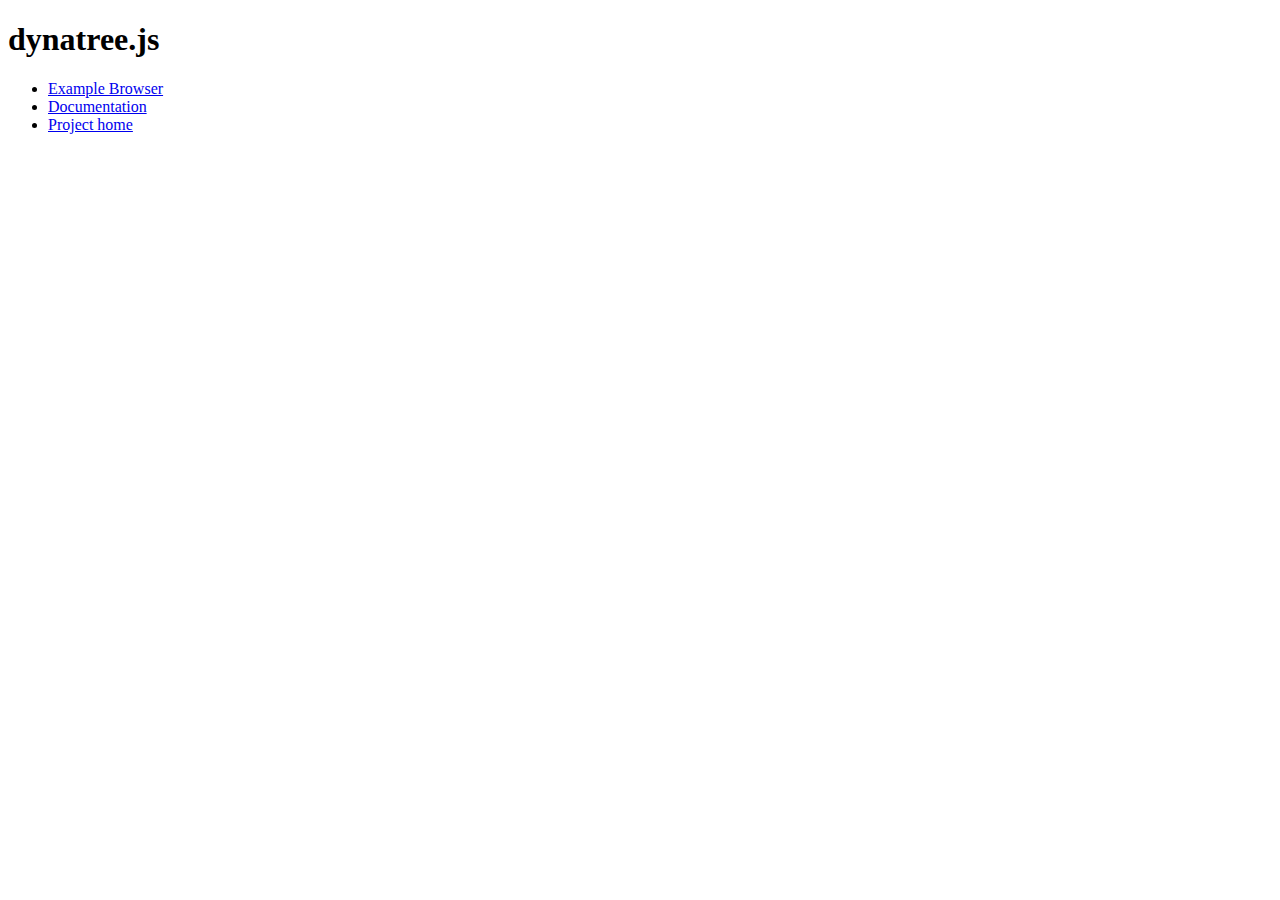
<file: Admin/assets/plugins/dynatree/index.html>
<!DOCTYPE HTML PUBLIC "-//W3C//DTD HTML 4.01//EN" "http://www.w3.org/TR/html4/strict.dtd">
<html>
<head>
	<meta http-equiv="content-type" content="text/html; charset=ISO-8859-1">
	<title>Dynatree</title>
</head>

<body class="example">
	<h1>dynatree.js</h1>
	<ul>
	<li><a href="doc/samples.html">Example Browser</a>
	<li><a href="doc/dynatree-doc.html">Documentation</a>
	<li><a href="http://dynatree.googlecode.com">Project home</a>
	</ul>
</body>
</html>
</file>
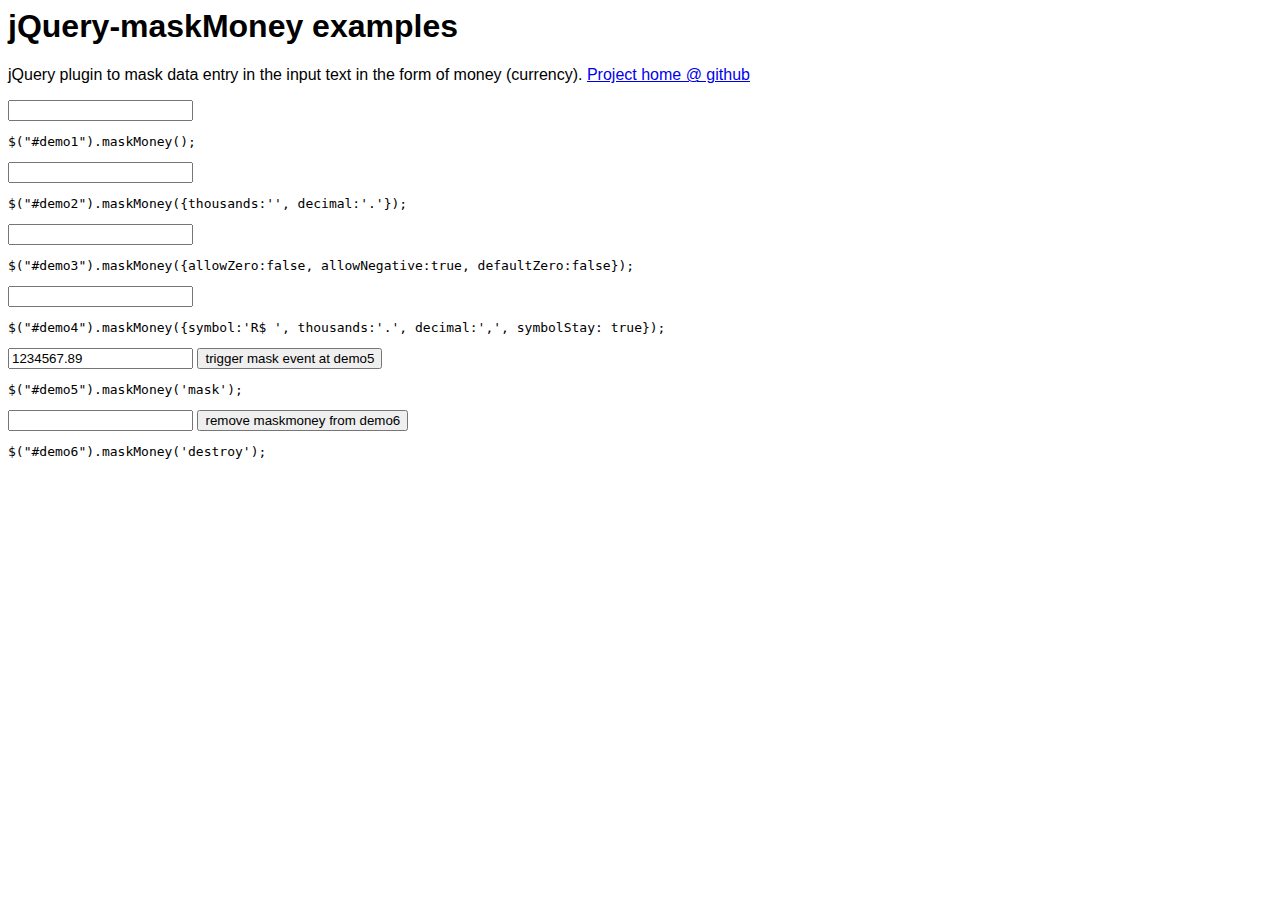
<file: Admin/assets/plugins/jquery-maskmoney/index.html>
<html>
	<head>
		<script src="http://ajax.googleapis.com/ajax/libs/jquery/1.9.1/jquery.min.js" type="text/javascript"></script>
		<script src="jquery.maskMoney.js" type="text/javascript"></script>

		<!-- just necessary for syntax highlight -->
		<link href='http://alexgorbatchev.com/pub/sh/current/styles/shCore.css' rel='stylesheet' type='text/css' /> 
		<link href='http://alexgorbatchev.com/pub/sh/current/styles/shThemeDefault.css' rel='stylesheet' type='text/css' /> 
		<script src='http://alexgorbatchev.com/pub/sh/current/scripts/shCore.js' type='text/javascript'></script> 
		<script src='http://alexgorbatchev.com/pub/sh/current/scripts/shBrushJScript.js' type='text/javascript'></script>
		<style type="text/css">
			body { font-family: helvetica, sans-serif; }
			h1 { font-size: 2em;}
		</style>
	</head>
	<body>
		<h1>jQuery-maskMoney examples</h1>
		
		<p>jQuery plugin to mask data entry in the input text in the form of money (currency). <a href="https://github.com/plentz/jquery-maskmoney">Project home @ github</a></p>
		<input type="text" id="demo1" />
		<script type="text/javascript">$("#demo1").maskMoney();</script>
		<pre class="brush: js">$("#demo1").maskMoney();</pre>

		<input type="text" id="demo2" />
		<script type="text/javascript">$("#demo2").maskMoney({thousands:'', decimal:'.'});</script>
		<pre class="brush: js">$("#demo2").maskMoney({thousands:'', decimal:'.'});</pre>

		<input type="text" id="demo3" />
		<script type="text/javascript">$("#demo3").maskMoney({allowZero:false, allowNegative:true, defaultZero:false});</script>
		<pre class="brush: js">$("#demo3").maskMoney({allowZero:false, allowNegative:true, defaultZero:false});</pre>

		<input type="text" id="demo4" />
		<script type="text/javascript">$("#demo4").maskMoney({symbol:'R$ ', thousands:'.', decimal:',', symbolStay: true});</script>
		<pre class="brush: js">$("#demo4").maskMoney({symbol:'R$ ', thousands:'.', decimal:',', symbolStay: true});</pre>

		<input type="text" id="demo5" value="1234567.89"/>
		<script type="text/javascript">$("#demo5").maskMoney({symbol:'R$ ', thousands:'.', decimal:',', symbolStay: true});</script>
		<input type="button" onclick="$('#demo5').maskMoney('mask')" value="trigger mask event at demo5"/>
		<pre class="brush: js">$("#demo5").maskMoney('mask');</pre>

		<input type="text" id="demo6"/>
		<script type="text/javascript">$("#demo6").maskMoney();</script>
		<input type="button" onclick="$('#demo6').maskMoney('destroy')" value="remove maskmoney from demo6"/>
		<pre class="brush: js">$("#demo6").maskMoney('destroy');</pre>
	</body>
	<script type="text/javascript">
		SyntaxHighlighter.all()
	</script>
</html>
</file>
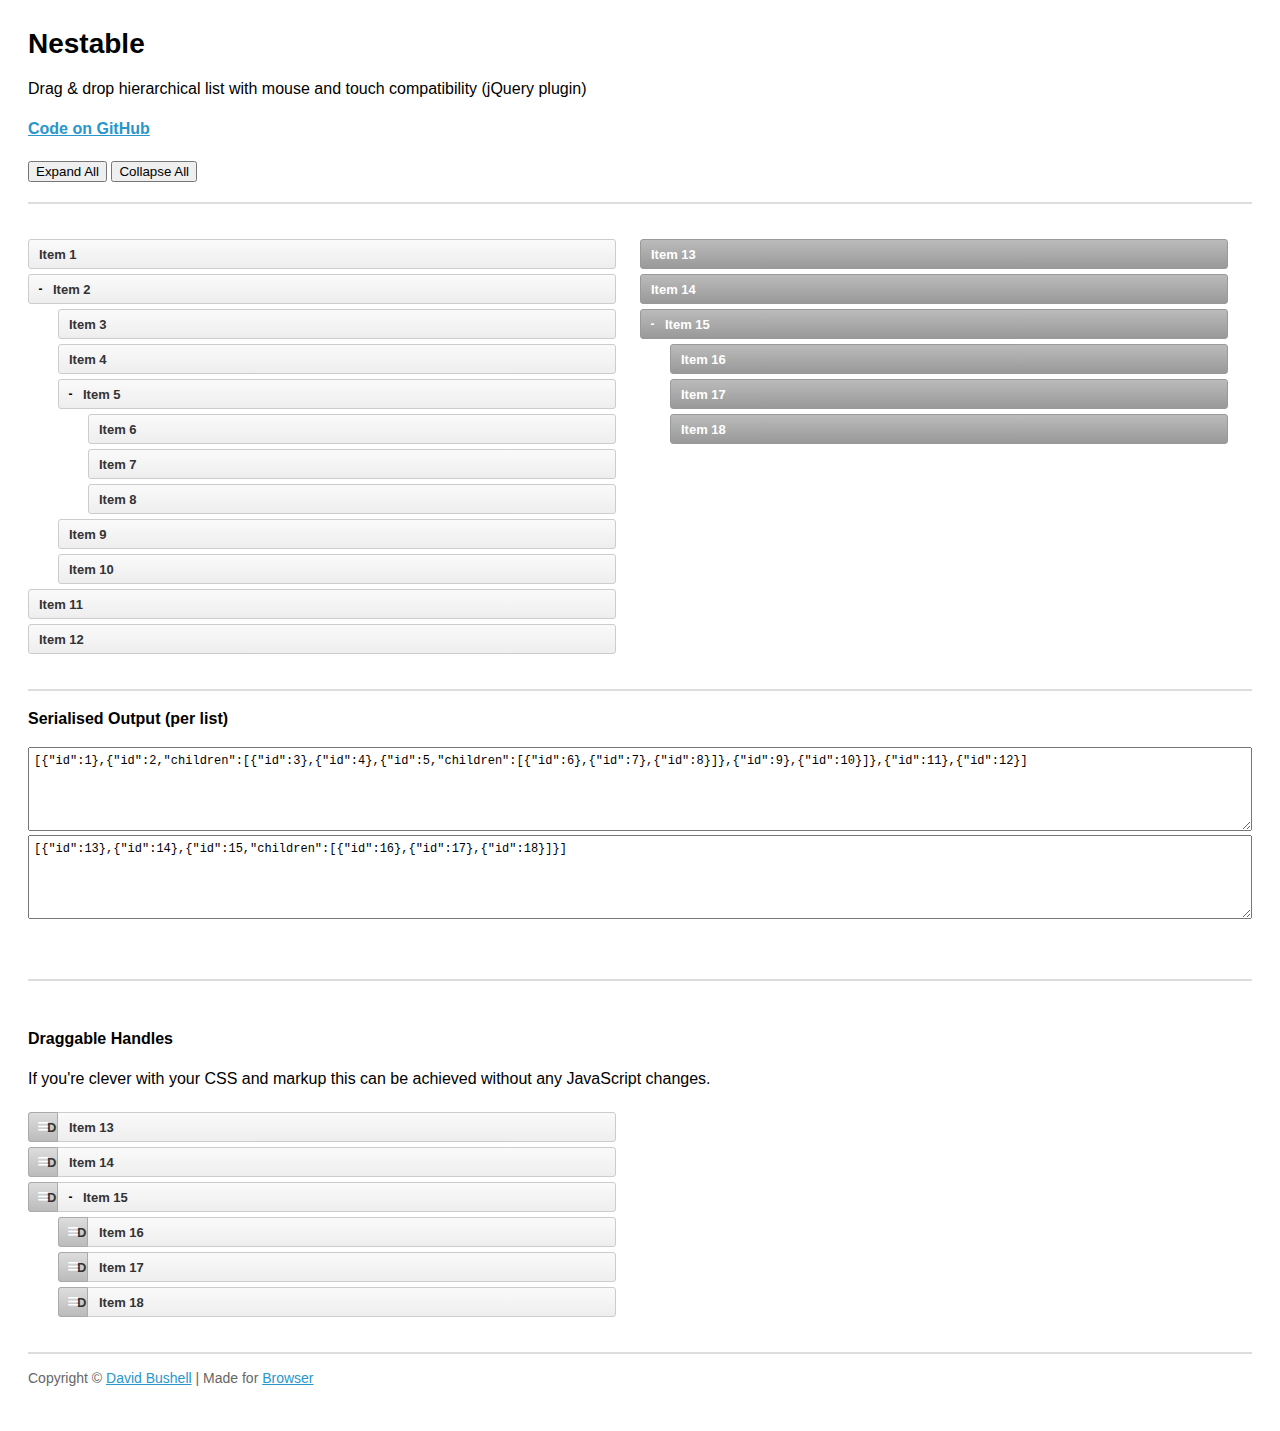
<file: Admin/assets/plugins/nestable/index.html>
<!DOCTYPE html>
<!--[if lt IE 7]> <html lang="en" class="lt-ie9 lt-ie8 lt-ie7"> <![endif]-->
<!--[if IE 7]>    <html lang="en" class="lt-ie9 lt-ie8"> <![endif]-->
<!--[if IE 8]>    <html lang="en" class="lt-ie9"> <![endif]-->
<!--[if IE 9]>    <html lang="en" class="ie9"> <![endif]-->
<!--[if gt IE 9]><!--> <html lang="en"> <!--<![endif]-->
<head>
    <meta charset="utf-8">
    <meta name="viewport" content="width=device-width, initial-scale=1, minimum-scale=1">
    <title>Nestable</title>
    <style type="text/css">

.cf:after { visibility: hidden; display: block; font-size: 0; content: " "; clear: both; height: 0; }
* html .cf { zoom: 1; }
*:first-child+html .cf { zoom: 1; }

html { margin: 0; padding: 0; }
body { font-size: 100%; margin: 0; padding: 1.75em; font-family: 'Helvetica Neue', Arial, sans-serif; }

h1 { font-size: 1.75em; margin: 0 0 0.6em 0; }

a { color: #2996cc; }
a:hover { text-decoration: none; }

p { line-height: 1.5em; }
.small { color: #666; font-size: 0.875em; }
.large { font-size: 1.25em; }

/**
 * Nestable
 */

.dd { position: relative; display: block; margin: 0; padding: 0; max-width: 600px; list-style: none; font-size: 13px; line-height: 20px; }

.dd-list { display: block; position: relative; margin: 0; padding: 0; list-style: none; }
.dd-list .dd-list { padding-left: 30px; }
.dd-collapsed .dd-list { display: none; }

.dd-item,
.dd-empty,
.dd-placeholder { display: block; position: relative; margin: 0; padding: 0; min-height: 20px; font-size: 13px; line-height: 20px; }

.dd-handle { display: block; height: 30px; margin: 5px 0; padding: 5px 10px; color: #333; text-decoration: none; font-weight: bold; border: 1px solid #ccc;
    background: #fafafa;
    background: -webkit-linear-gradient(top, #fafafa 0%, #eee 100%);
    background:    -moz-linear-gradient(top, #fafafa 0%, #eee 100%);
    background:         linear-gradient(top, #fafafa 0%, #eee 100%);
    -webkit-border-radius: 3px;
            border-radius: 3px;
    box-sizing: border-box; -moz-box-sizing: border-box;
}
.dd-handle:hover { color: #2ea8e5; background: #fff; }

.dd-item > button { display: block; position: relative; cursor: pointer; float: left; width: 25px; height: 20px; margin: 5px 0; padding: 0; text-indent: 100%; white-space: nowrap; overflow: hidden; border: 0; background: transparent; font-size: 12px; line-height: 1; text-align: center; font-weight: bold; }
.dd-item > button:before { content: '+'; display: block; position: absolute; width: 100%; text-align: center; text-indent: 0; }
.dd-item > button[data-action="collapse"]:before { content: '-'; }

.dd-placeholder,
.dd-empty { margin: 5px 0; padding: 0; min-height: 30px; background: #f2fbff; border: 1px dashed #b6bcbf; box-sizing: border-box; -moz-box-sizing: border-box; }
.dd-empty { border: 1px dashed #bbb; min-height: 100px; background-color: #e5e5e5;
    background-image: -webkit-linear-gradient(45deg, #fff 25%, transparent 25%, transparent 75%, #fff 75%, #fff), 
                      -webkit-linear-gradient(45deg, #fff 25%, transparent 25%, transparent 75%, #fff 75%, #fff);
    background-image:    -moz-linear-gradient(45deg, #fff 25%, transparent 25%, transparent 75%, #fff 75%, #fff), 
                         -moz-linear-gradient(45deg, #fff 25%, transparent 25%, transparent 75%, #fff 75%, #fff);
    background-image:         linear-gradient(45deg, #fff 25%, transparent 25%, transparent 75%, #fff 75%, #fff), 
                              linear-gradient(45deg, #fff 25%, transparent 25%, transparent 75%, #fff 75%, #fff);
    background-size: 60px 60px;
    background-position: 0 0, 30px 30px;
}

.dd-dragel { position: absolute; pointer-events: none; z-index: 9999; }
.dd-dragel > .dd-item .dd-handle { margin-top: 0; }
.dd-dragel .dd-handle {
    -webkit-box-shadow: 2px 4px 6px 0 rgba(0,0,0,.1);
            box-shadow: 2px 4px 6px 0 rgba(0,0,0,.1);
}

/**
 * Nestable Extras
 */

.nestable-lists { display: block; clear: both; padding: 30px 0; width: 100%; border: 0; border-top: 2px solid #ddd; border-bottom: 2px solid #ddd; }

#nestable-menu { padding: 0; margin: 20px 0; }

#nestable-output,
#nestable2-output { width: 100%; height: 7em; font-size: 0.75em; line-height: 1.333333em; font-family: Consolas, monospace; padding: 5px; box-sizing: border-box; -moz-box-sizing: border-box; }

#nestable2 .dd-handle {
    color: #fff;
    border: 1px solid #999;
    background: #bbb;
    background: -webkit-linear-gradient(top, #bbb 0%, #999 100%);
    background:    -moz-linear-gradient(top, #bbb 0%, #999 100%);
    background:         linear-gradient(top, #bbb 0%, #999 100%);
}
#nestable2 .dd-handle:hover { background: #bbb; }
#nestable2 .dd-item > button:before { color: #fff; }

@media only screen and (min-width: 700px) { 

    .dd { float: left; width: 48%; }
    .dd + .dd { margin-left: 2%; }

}

.dd-hover > .dd-handle { background: #2ea8e5 !important; }

/**
 * Nestable Draggable Handles
 */

.dd3-content { display: block; height: 30px; margin: 5px 0; padding: 5px 10px 5px 40px; color: #333; text-decoration: none; font-weight: bold; border: 1px solid #ccc;
    background: #fafafa;
    background: -webkit-linear-gradient(top, #fafafa 0%, #eee 100%);
    background:    -moz-linear-gradient(top, #fafafa 0%, #eee 100%);
    background:         linear-gradient(top, #fafafa 0%, #eee 100%);
    -webkit-border-radius: 3px;
            border-radius: 3px;
    box-sizing: border-box; -moz-box-sizing: border-box;
}
.dd3-content:hover { color: #2ea8e5; background: #fff; }

.dd-dragel > .dd3-item > .dd3-content { margin: 0; }

.dd3-item > button { margin-left: 30px; }

.dd3-handle { position: absolute; margin: 0; left: 0; top: 0; cursor: pointer; width: 30px; text-indent: 100%; white-space: nowrap; overflow: hidden;
    border: 1px solid #aaa;
    background: #ddd;
    background: -webkit-linear-gradient(top, #ddd 0%, #bbb 100%);
    background:    -moz-linear-gradient(top, #ddd 0%, #bbb 100%);
    background:         linear-gradient(top, #ddd 0%, #bbb 100%);
    border-top-right-radius: 0;
    border-bottom-right-radius: 0;
}
.dd3-handle:before { content: '≡'; display: block; position: absolute; left: 0; top: 3px; width: 100%; text-align: center; text-indent: 0; color: #fff; font-size: 20px; font-weight: normal; }
.dd3-handle:hover { background: #ddd; }

    </style>
</head>
<body>

    <h1>Nestable</h1>

    <p>Drag &amp; drop hierarchical list with mouse and touch compatibility (jQuery plugin)</p>

    <p><strong><a href="https://github.com/dbushell/Nestable">Code on GitHub</a></strong></p>

    <menu id="nestable-menu">
        <button type="button" data-action="expand-all">Expand All</button>
        <button type="button" data-action="collapse-all">Collapse All</button>
    </menu>

    <div class="cf nestable-lists">

        <div class="dd" id="nestable">
            <ol class="dd-list">
                <li class="dd-item" data-id="1">
                    <div class="dd-handle">Item 1</div>
                </li>
                <li class="dd-item" data-id="2">
                    <div class="dd-handle">Item 2</div>
                    <ol class="dd-list">
                        <li class="dd-item" data-id="3"><div class="dd-handle">Item 3</div></li>
                        <li class="dd-item" data-id="4"><div class="dd-handle">Item 4</div></li>
                        <li class="dd-item" data-id="5">
                            <div class="dd-handle">Item 5</div>
                            <ol class="dd-list">
                                <li class="dd-item" data-id="6"><div class="dd-handle">Item 6</div></li>
                                <li class="dd-item" data-id="7"><div class="dd-handle">Item 7</div></li>
                                <li class="dd-item" data-id="8"><div class="dd-handle">Item 8</div></li>
                            </ol>
                        </li>
                        <li class="dd-item" data-id="9"><div class="dd-handle">Item 9</div></li>
                        <li class="dd-item" data-id="10"><div class="dd-handle">Item 10</div></li>
                    </ol>
                </li>
                <li class="dd-item" data-id="11">
                    <div class="dd-handle">Item 11</div>
                </li>
                <li class="dd-item" data-id="12">
                    <div class="dd-handle">Item 12</div>
                </li>
            </ol>
        </div>

        <div class="dd" id="nestable2">
            <ol class="dd-list">
                <li class="dd-item" data-id="13">
                    <div class="dd-handle">Item 13</div>
                </li>
                <li class="dd-item" data-id="14">
                    <div class="dd-handle">Item 14</div>
                </li>
                <li class="dd-item" data-id="15">
                    <div class="dd-handle">Item 15</div>
                    <ol class="dd-list">
                        <li class="dd-item" data-id="16"><div class="dd-handle">Item 16</div></li>
                        <li class="dd-item" data-id="17"><div class="dd-handle">Item 17</div></li>
                        <li class="dd-item" data-id="18"><div class="dd-handle">Item 18</div></li>
                    </ol>
                </li>
            </ol>
        </div>

    </div>

    <p><strong>Serialised Output (per list)</strong></p>

    <textarea id="nestable-output"></textarea>
    <textarea id="nestable2-output"></textarea>

    <p>&nbsp;</p>

    <div class="cf nestable-lists">

    <p><strong>Draggable Handles</strong></p>

    <p>If you're clever with your CSS and markup this can be achieved without any JavaScript changes.</p>

        <div class="dd" id="nestable3">
            <ol class="dd-list">
                <li class="dd-item dd3-item" data-id="13">
                    <div class="dd-handle dd3-handle">Drag</div><div class="dd3-content">Item 13</div>
                </li>
                <li class="dd-item dd3-item" data-id="14">
                    <div class="dd-handle dd3-handle">Drag</div><div class="dd3-content">Item 14</div>
                </li>
                <li class="dd-item dd3-item" data-id="15">
                    <div class="dd-handle dd3-handle">Drag</div><div class="dd3-content">Item 15</div>
                    <ol class="dd-list">
                        <li class="dd-item dd3-item" data-id="16">
                            <div class="dd-handle dd3-handle">Drag</div><div class="dd3-content">Item 16</div>
                        </li>
                        <li class="dd-item dd3-item" data-id="17">
                            <div class="dd-handle dd3-handle">Drag</div><div class="dd3-content">Item 17</div>
                        </li>
                        <li class="dd-item dd3-item" data-id="18">
                            <div class="dd-handle dd3-handle">Drag</div><div class="dd3-content">Item 18</div>
                        </li>
                    </ol>
                </li>
            </ol>
        </div>

    </div>

    <p class="small">Copyright &copy; <a href="http://dbushell.com/">David Bushell</a> | Made for <a href="http://www.browserlondon.com/">Browser</a></p>

<script src="http://ajax.googleapis.com/ajax/libs/jquery/1.7.2/jquery.min.js"></script>
<script src="jquery.nestable.js"></script>
<script>

$(document).ready(function()
{

    var updateOutput = function(e)
    {
        var list   = e.length ? e : $(e.target),
            output = list.data('output');
        if (window.JSON) {
            output.val(window.JSON.stringify(list.nestable('serialize')));//, null, 2));
        } else {
            output.val('JSON browser support required for this demo.');
        }
    };

    // activate Nestable for list 1
    $('#nestable').nestable({
        group: 1
    })
    .on('change', updateOutput);
    
    // activate Nestable for list 2
    $('#nestable2').nestable({
        group: 1
    })
    .on('change', updateOutput);

    // output initial serialised data
    updateOutput($('#nestable').data('output', $('#nestable-output')));
    updateOutput($('#nestable2').data('output', $('#nestable2-output')));

    $('#nestable-menu').on('click', function(e)
    {
        var target = $(e.target),
            action = target.data('action');
        if (action === 'expand-all') {
            $('.dd').nestable('expandAll');
        }
        if (action === 'collapse-all') {
            $('.dd').nestable('collapseAll');
        }
    });

    $('#nestable3').nestable();

});
</script>
</body>
</html>
</file>
